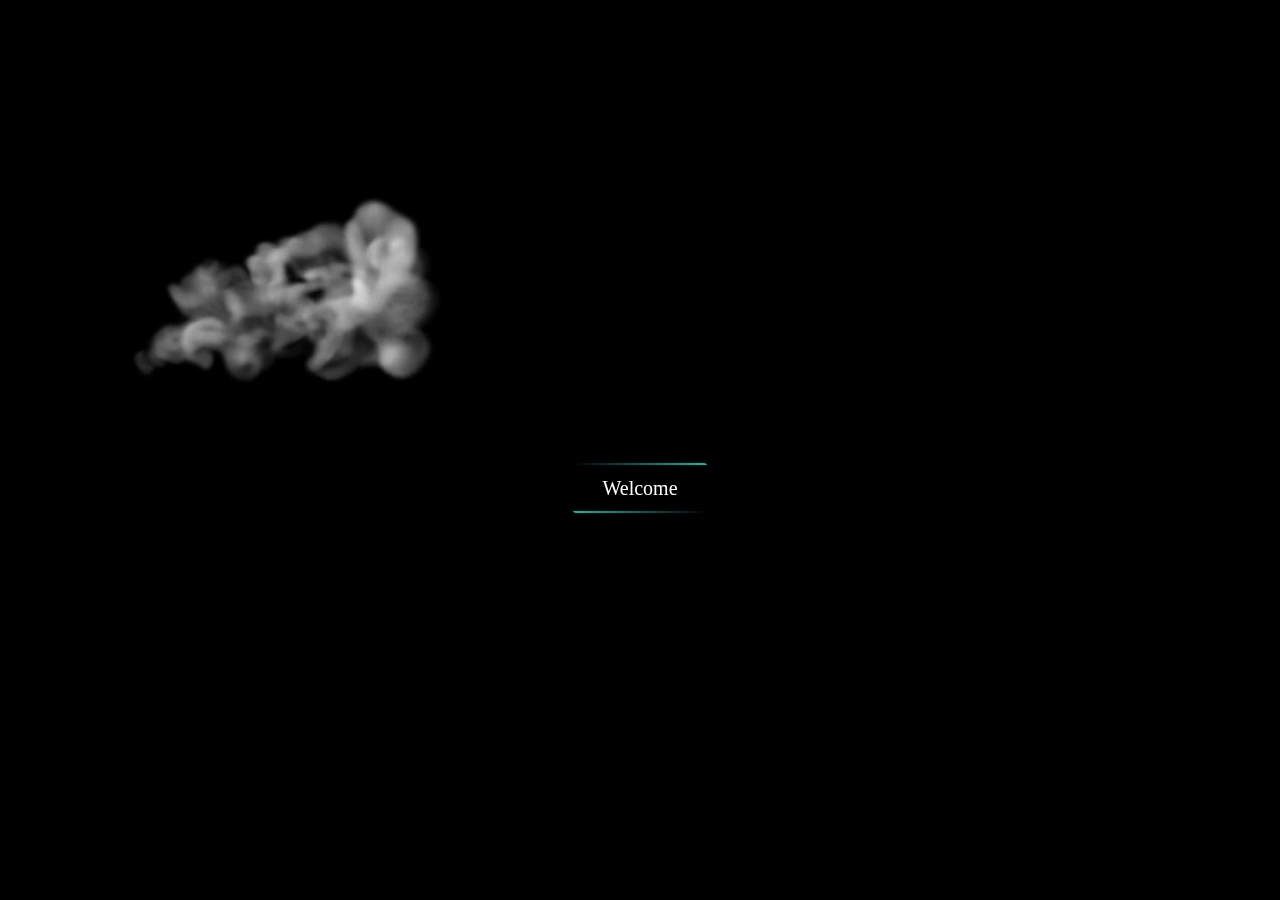
<file: index.html>
<!DOCTYPE html>
<html lang="en">
<head>
	<meta charset="UTF-8">
	<link rel="icon" href="./favicon-20200401015452721.ico" type="image/x-icon">

	<meta name="viewport" content="width=device-width, initial-scale=1.0">
	<title>ITAEWON</title>
	<link rel="stylesheet" href="css/normalize.css">
	<link rel="stylesheet" href="css/style.css">
</head>
<body>
	<section>
		<div class="container">
			<video preload="auto" src="video/smoke.mp4" autoplay muted></video>
			<h1>
				<span>I</span>
				<span>T</span>
				<span>A</span>
				<span>E</span>
				<span>W</span>
				<span>O</span>
				<span>N</span>
			</h1>
			<a href="home.html" class="btn">
				<span></span>
				<span></span>
				<span></span>
				<span></span>
			Welcome
			</a>
		</div>
		
		
	</section>
</body>
</html>
</file>
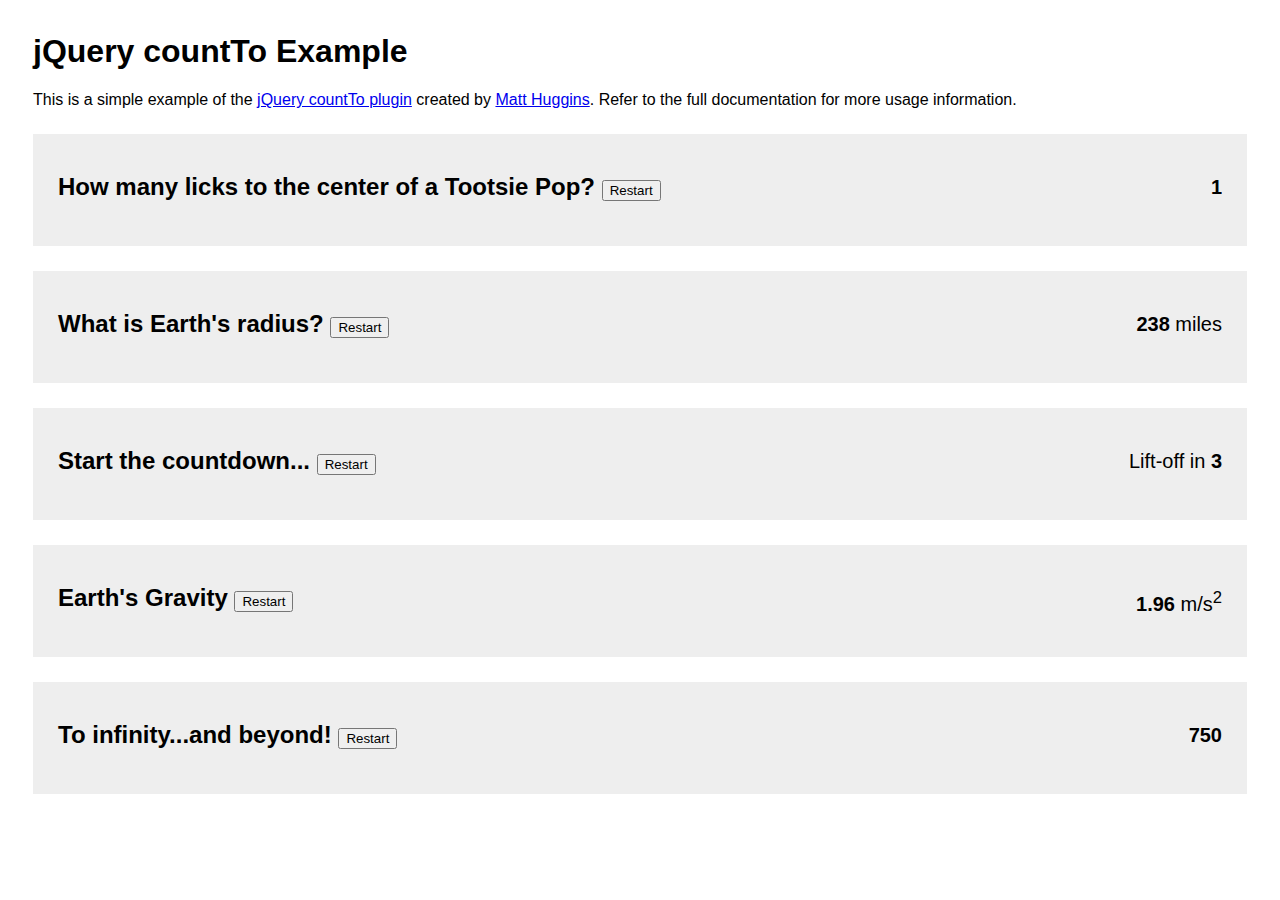
<file: vendor/jquery-countTo-master/example.html>
<html>
<head>
  <title>jQuery countTo Example</title>

  <style type="text/css">
    body {
      font-family: Arial;
      padding: 25px;
    }

    .example {
      position: relative;
      padding: 25px;
      margin: 25px 0;
      line-height: 1em;
      background-color: #eee;
    }

    .example h2 {
      margin-right: 100px;
    }

    .example p {
      position: absolute;
      right: 25px;
      top: 25px;
      font-size: 20px;
    }

    .red {
      color: #c00;
    }
  </style>
</head>

<body>
  <h1>jQuery countTo Example</h1>
  <p>
    This is a simple example of the
    <a href="https://github.com/mhuggins/jquery-countTo">jQuery countTo plugin</a>
    created by <a href="http://www.matthuggins.com">Matt Huggins</a>.  Refer to
    the full documentation for more usage information.
  </p>

  <div class="example">
    <h2>
      How many licks to the center of a Tootsie Pop?
      <button class="restart" data-target="#lollipop">Restart</button>
    </h2>
    <p><b class="timer" id="lollipop" data-to="3" data-speed="1500"></b></p>
  </div>

  <div class="example">
    <h2>
      What is Earth's radius?
      <button class="restart" data-target="#earth">Restart</button>
    </h2>
    <p><b class="timer" id="earth" data-to="3968" data-speed="10000"></b> miles</p>
  </div>

  <div class="example">
    <h2>
      Start the countdown...
      <button class="restart" data-target="#countdown">Restart</button>
    </h2>
    <p>Lift-off in <b class="timer" id="countdown" data-from="3" data-to="1" data-speed="3000"></b></p>
  </div>

  <div class="example">
    <h2>
      Earth's Gravity
      <button class="restart" data-target="#gravity">Restart</button>
    </h2>
    <p><b class="timer" id="gravity" data-from="0" data-to="9.8" data-speed="3000" data-decimals="2"></b> m/s<sup>2</sup></p>
  </div>

  <div class="example">
    <h2>
      To infinity...and beyond!
      <button class="restart" data-target="#infinity">Restart</button>
    </h2>
    <p><b class="timer" id="infinity" data-from="0" data-to="1000" data-speed="800"></b></p>
  </div>

  <script type="text/javascript" src="http://ajax.googleapis.com/ajax/libs/jquery/1.8.3/jquery.min.js"></script>
  <script type="text/javascript" src="jquery.countTo.js"></script>

  <script type="text/javascript">
    jQuery(function ($) {
      // custom formatting example
      $('#earth').data('countToOptions', {
        formatter: function (value, options) {
          return value.toFixed(options.decimals).replace(/\B(?=(?:\d{3})+(?!\d))/g, ',');
        }
      });

      // custom callback when counting completes
      $('#countdown').data('countToOptions', {
        onComplete: function (value) {
          $(this).text('BLAST OFF!').addClass('red');
        }
      });

      // another custom callback for counting to infinity
      $('#infinity').data('countToOptions', {
        onComplete: function (value) {
          count.call(this, {
            from: value,
            to: value + 1000
          });
        }
      });

      // start all the timers
      $('.timer').each(count);

      // restart a timer when a button is clicked
      $('.restart').click(function (event) {
        event.preventDefault();
        var target = $(this).data('target');
        $(target).countTo('restart');
      });

      function count(options) {
        var $this = $(this);
        options = $.extend({}, options || {}, $this.data('countToOptions') || {});
        $this.countTo(options);
      }
    });
  </script>
</body>
</html>
</file>
<file: css/style.css>
*{
	box-sizing: border-box;
	position: relative;
}

a{
	text-decoration: none;
	
}

body,html{
	margin: 0;
	padding: 0;
	background-color: #000;
}
section{
	height: 100%;
	background-color: #000;
}

.container{
	max-width: 1200px;
	width: 100%;
	margin: 0 auto;
	/*border: 1px solid #ccc;*/
	height: 100%;
	padding-right: 16px;
	padding-left: 16px;
}

@media (max-width: 768px){
	.container{
		margin: 300px auto;
	}
}
video{
	object-fit: cover;
	width: 100%;
}

@media (max-width: 768px){
	video{
		width: 100%;
		top: 0%;
	}
}

h1{
	margin: 0;
	padding: 0;
	position: absolute;
	top: 50%;
	transform: translateY(-50%);
	width: 100%;
	text-align: center;
	color: #ddd;
	font-size: 5em;
	font-family: sans-serif;
	letter-spacing: 0.2em;


}
h1 span {
	opacity: 0;
	display: inline-block;
	animation: ic 1s linear forwards;
}
@keyframes ic{
	0%{
		opacity: 0;
		transform: rotateY(90deg);
		filter: blur(10px);
	}
	100%{
		opacity: 1;
		transform: rotateY(0deg);
		filter: blur(0);
	}
}

h1 span:nth-child(1){
	animation-delay: 1s;
}
h1 span:nth-child(2){
	animation-delay: 2s;
}
h1 span:nth-child(3){
	animation-delay: 2.5s;
}
h1 span:nth-child(4){
	animation-delay: 3s;
}
h1 span:nth-child(5){
	animation-delay: 3.5s;
}
h1 span:nth-child(6){
	animation-delay: 3.75s;
}
h1 span:nth-child(7){
	animation-delay: 4s;
}

@media (max-width: 768px){
	h1 {
		top: 35%;
		font-size: 8vw;
	}
}

.btn{
	position: absolute;
	display: block;
	top: 70%;
	left: 50%;
	transform: translate(-50%,0);
	display: inline-block;
	font-size: 20px;
	line-height: 10px;
	padding: 20px 30px;
	color: #fff;
	border-radius: 4px;
	transition: all 0.3s;
	cursor: pointer;
	outline: none;
	overflow: hidden;
}
@media (max-width: 768px){
	.btn{
		top: 55%;
		font-size: 30px;
		line-height: 20px;
		padding: 30px 50px;
	}
}

.btn:hover{
	background-color: #255784;
	color: #00C2BA;
	box-shadow: 0 0 10px #00C2BA,0 0 40px #00C2BA,0 0 80px #00C2BA;
	transition-delay: 1s;
}
.btn span{
	position: absolute;
	display: block;
}

.btn span:nth-child(1){
	top: 0;
	left: 0;
	/*left: -100%;*/
	width: 100%;
	height: 2px;
	background: linear-gradient(to right,transparent,#00C2BA);
	animation: animate1 2s linear infinite;
}

@keyframes animate1{
	0%{
		transform: translateX(-100%);
	}
	100%{
		transform: translateX(100%);
	}
}
/*.btn:hover span:nth-child(1){
	
	left: 100%;
	transition: 1s;
	
}*/
.btn span:nth-child(2){
	top: -100%;
	right: 0;
	width: 2px;
	height: 100%;
	background: linear-gradient(to bottom,transparent,#00C2BA);
	animation: animate2 2s linear infinite;
	animation-delay: 0.2s;
	
}

@keyframes animate2{
	0%{
		transform: translateY(-100%);
	}
	100%{
		transform: translateY(100%);
	}
}
/*.btn:hover span:nth-child(2){
	
	top: 100%;
	transition: 1s;
	transition-delay: 0.25s;
	
}*/
.btn span:nth-child(3){
	bottom: 0;
	right: 0;
	width: 100%;
	height: 2px;
	background: linear-gradient(to left,transparent,#00C2BA);
	animation: animate3 2s linear infinite;
	animation-delay: 0.4s;
	
}

@keyframes animate3{
	0%{
		transform: translateX(100%);
	}
	100%{
		transform: translateX(-100%);
	}
}
/*btn:hover span:nth-child(3){
	
	right: 100%;
	transition: 1s;
	transition-delay: 0.5s;
	
}*/
.btn span:nth-child(4){
	bottom: -100%;
	left: 0;
	width: 2px;
	height: 100%;
	background: linear-gradient(to top,transparent,#00C2BA);
	animation: animate4 2s linear infinite;
	animation-delay: 0.2s;

	
}

@keyframes animate4{
	0%{
		transform: translateY(100%);
	}
	100%{
		transform: translateY(-100%);
	}
}
/*.btn:hover span:nth-child(4){
	
	bottom: 100%;
	transition: 1s;
	transition-delay: 0.75s;
	
}
*/
</file>
